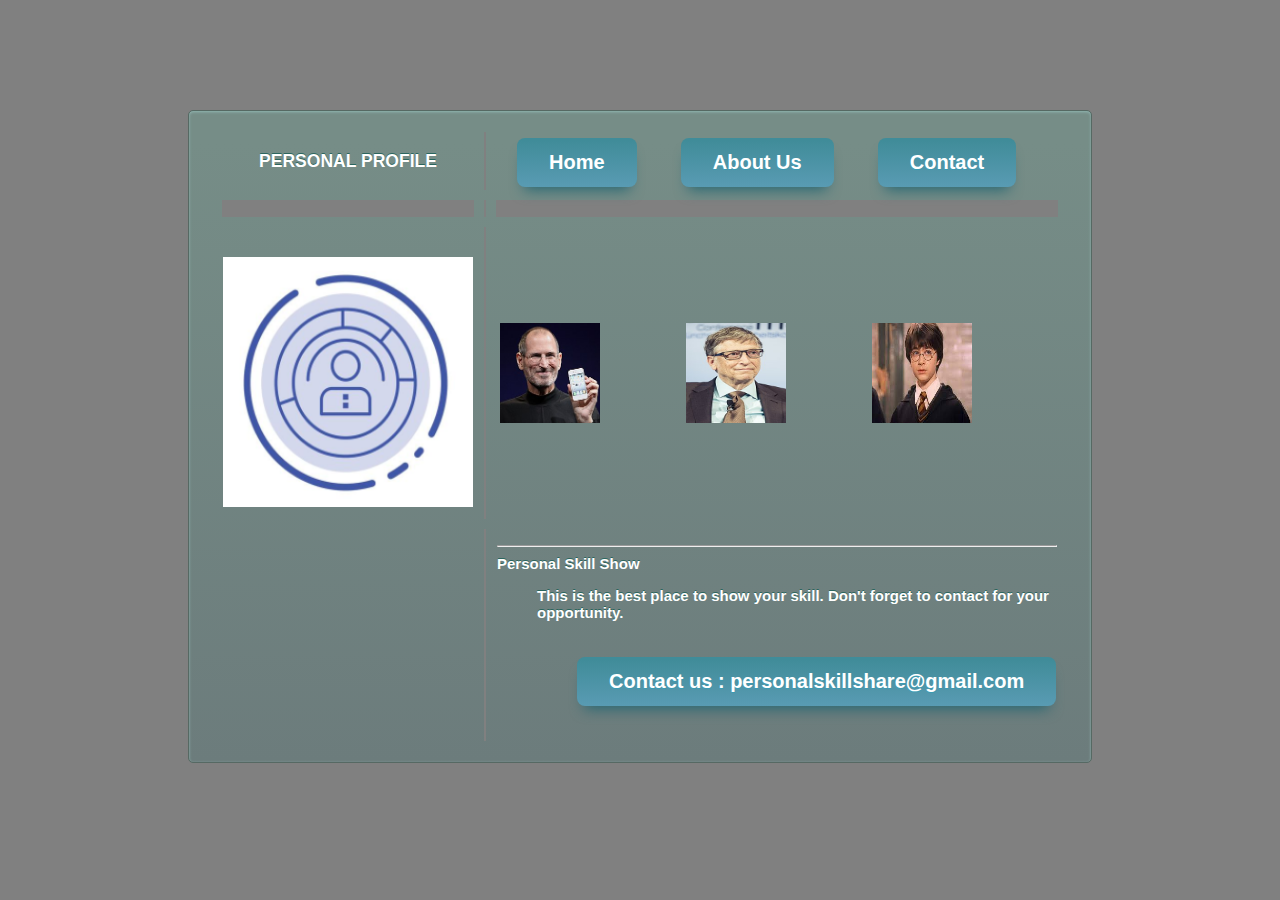
<file: index.html>
<!DOCTYPE html>
<html lang="en">

<head>
    <meta charset="UTF-8">
    <meta http-equiv="X-UA-Compatible" content="IE=edge">
    <meta name="viewport" content="width=device-width, initial-scale=1.0">
    <link rel="shotcut icon" type="image/png" href="images/logo.png">
    <link rel="stylesheet" href="style.css">
    <title>Home</title>
</head>

<body>

    <body bgcolor="grey" style="margin-top: 110px">
        <table bgcolor="white" cellspacing="10" width="40%" align="center" class="table-style">
            <tr>
                <td>
                    <h3 align="center">PERSONAL PROFILE</h3>
                </td>
                <td bgcolor="grey" width="1"></td>
                <td><a class="navi-home" href="index.html">Home</a>
                    <a class="navi-aboutus" href="#aboutus.html">About Us</a>
                    <a class="navi-contact" href="#contact.html">Contact</a>
                </td>
            </tr>
            <tr>
                <td bgcolor="grey" width="100">
                    <p></p>
                </td>
                <td bgcolor="grey" height="0">
                    <p></p>
                </td>
                <td bgcolor="grey" height="0">
                    <p></p>
                </td>
            </tr>
            <tr>
                <td>
                    <br><img src="images/logo.png" width="250" height="250" align="top">
                </td>
                <td bgcolor="grey" width="1"></td>
                <td class="td1">
                    <table width="560px" height="290px">
                        <tr>
                            <td>
                                <div class="productholder">
                                    <img src="images/Steve_Jobs.jpg" class="product">
                                    <a href="personalDetail1.html">
                                        <div class="order">
                                            <div class="ordertext">
                                                Details
                                            </div>
                                        </div>
                                    </a>
                                </div>
                            </td>

                            <td>
                                <div class="productholder">
                                    <img src="images/Bill_Gates.jpg" class="product">
                                    <a href="personalDetail2.html">
                                        <div class="order">
                                            <div class="ordertext">
                                                Details
                                            </div>
                                        </div>
                                    </a>
                                </div>
                            </td>

                            <td>
                                <div class="productholder">
                                    <img src="images/Harry_Potter.jpg" class="product">
                                    <a href="personalDetail3.html">
                                        <div class="order">
                                            <div class="ordertext">
                                                Details
                                            </div>
                                        </div>
                                    </a>
                                </div>
                            </td>
                        </tr>
                    </table>
                </td>
            </tr>
            <tr>
                <td></td>
                <td bgcolor="grey"></td>
                <td>
                    <dl>
                        <dt>
                            <hr><b>Personal Skill Show</b>
                        </dt>
                        <dd>
                            <p align="left">This is the best place to show your skill. Don't forget to contact for your
                                opportunity.</p>
                            <p class="info">Contact us : <a style="color: white; text-decoration: none;"href="mailto:contact@mysite.com.mm" class="contact"><strong>personalskillshare@gmail.com</strong></a></p>
                        </dd>
                    </dl>
                </td>
            </tr>
        </table>
    </body>
</body>

</html>
</file>
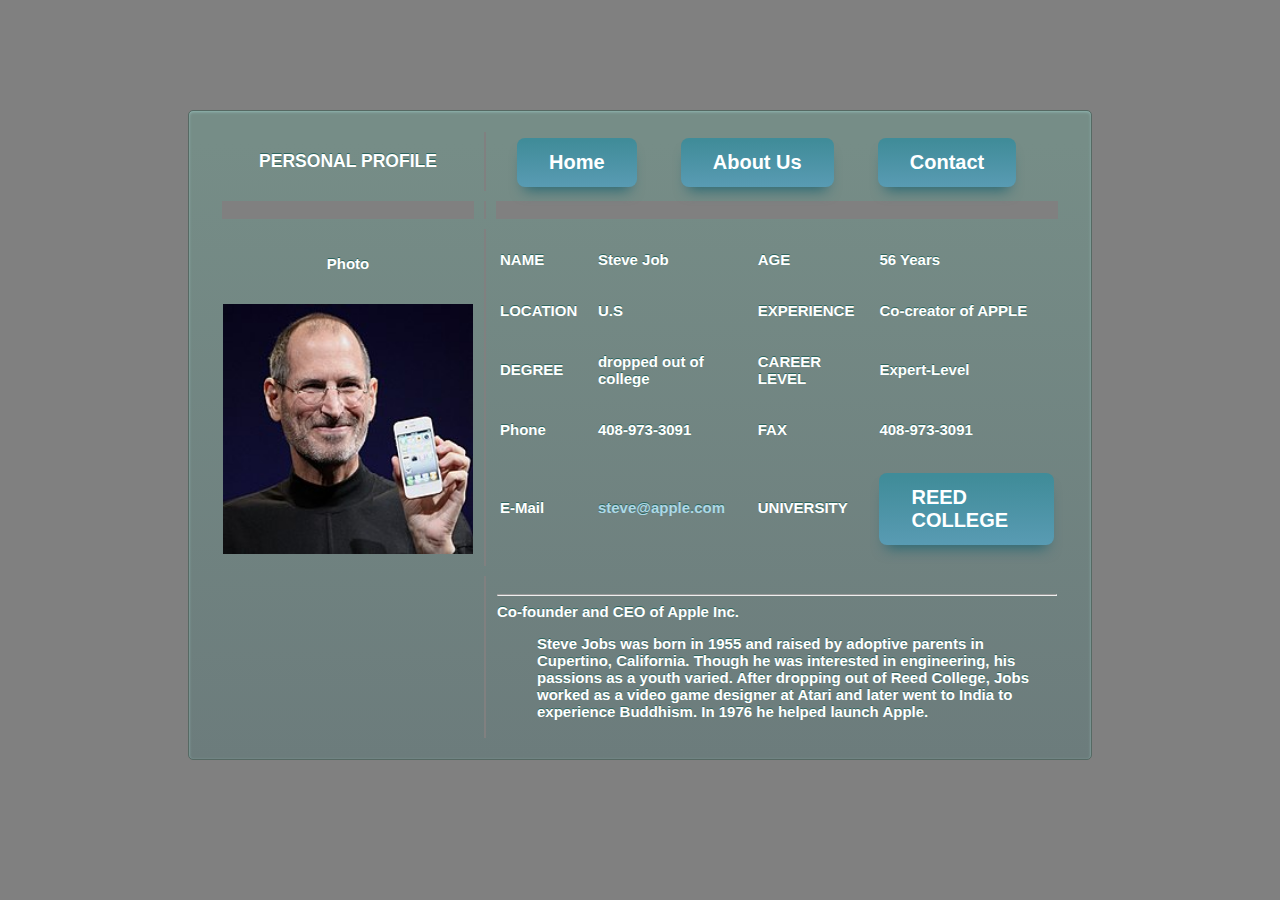
<file: personalDetail1.html>
<!DOCTYPE html>
<html lang="en">
<head>
    <meta charset="UTF-8">
    <meta http-equiv="X-UA-Compatible" content="IE=edge">
    <meta name="viewport" content="width=device-width, initial-scale=1.0">
    <link rel="shotcut icon" type="image/png" href="images/logo.png">
    <link rel="stylesheet" href="style.css">
    <title>Steve Jobs</title>
</head>
<body>
    <body bgcolor="grey" style="margin-top: 110px">
        <table bgcolor="white"  cellspacing="10" width="40%" align="center" class="table-style">
            <tr>
                <td><h3 align="center">PERSONAL PROFILE</h3></td>
                <td bgcolor="grey" width="1"></td>
                <td ><a class="navi-home" href="index.html">Home</a>
                    <a class="navi-aboutus" href="#aboutus.html">About Us</a>
                    <a class="navi-contact" href="#contact.html">Contact</a> </td>
            </tr>
            <tr>
                <td bgcolor="grey" width="100"><p></p></td>
                <td bgcolor="grey" height="0"><p></p></td>
                <td bgcolor="grey" height="0"><p></p></td>
            </tr>
    
            <tr">
                <td><p align="center"><b>Photo</b></p><br><img src="images/Steve_Jobs.jpg" width="250" height="250" align="top">
                </td>
                <td bgcolor="grey" width="1"></td>
                <td>
                    <table width="560px"height="290px">
                        <tr>
                            <td><b>NAME&nbsp;&nbsp;&nbsp;&nbsp;</b></td>
                            <td><p>Steve Job&nbsp;&nbsp;&nbsp;&nbsp;&nbsp;</p></td>
                            <td><b>AGE&nbsp;&nbsp;&nbsp;&nbsp;</b></td>
                            <td><p>56 Years</p></td>
                        </tr>
    
                        <tr>
                            <td><b>LOCATION&nbsp;&nbsp;&nbsp;&nbsp;</b></td>
                            <td><p>U.S&nbsp;&nbsp;&nbsp;&nbsp;&nbsp;</p></td>
                            <td><b>EXPERIENCE&nbsp;&nbsp;&nbsp;&nbsp;</b></td>
                            <td><p>Co-creator of APPLE</p></td>
                        </tr>
    
                        <tr>
                            <td><b>DEGREE&nbsp;&nbsp;&nbsp;&nbsp;</b></td>
                            <td><p>dropped out of college&nbsp;&nbsp;&nbsp;&nbsp;&nbsp;</p></td>
                            <td><b>CAREER LEVEL&nbsp;&nbsp;&nbsp;&nbsp;</b></td>
                            <td><p>Expert-Level</p></td>
                        </tr>
    
                        <tr>
                            <td><b>Phone&nbsp;&nbsp;&nbsp;&nbsp;</b></td>
                            <td><p>408-973-3091&nbsp;&nbsp;&nbsp;&nbsp;&nbsp;</p></td>
                            <td><b>FAX&nbsp;&nbsp;&nbsp;&nbsp;</b></td>
                            <td><p>408-973-3091</p></td>
                        </tr>
    
                        <tr>
                            <td><b>E-Mail&nbsp;&nbsp;&nbsp;&nbsp;</b></td>
                            <td><p style="color: lightblue">steve@apple.com&nbsp;&nbsp;&nbsp;&nbsp;&nbsp;</p></td>
                            <td><b>UNIVERSITY&nbsp;&nbsp;&nbsp;&nbsp;</b></td>
                            <td><p><a href="https://www.reed.edu/" target="_blank" class="uni-style">REED COLLEGE</a></p></td>
                        </tr>
                    </table>
                </td>
            </tr>
            <tr>
                <td></td>
                <td bgcolor="grey"></td>
                <td>
                    <dl>
                        <dt><hr><b>Co-founder and CEO of Apple Inc.</b></dt>
                        <dd><p align="left">Steve Jobs was born in 1955 and raised by adoptive parents in Cupertino, California. Though he was interested in engineering, his passions as a youth varied. After dropping out of Reed College, Jobs worked as a video game designer at Atari and later went to India to experience Buddhism. In 1976 he helped launch Apple.</p></dd>
                    </dl>
                </td>
            </tr>
        </table>
    
    </body>

</body>
</html>
</file>
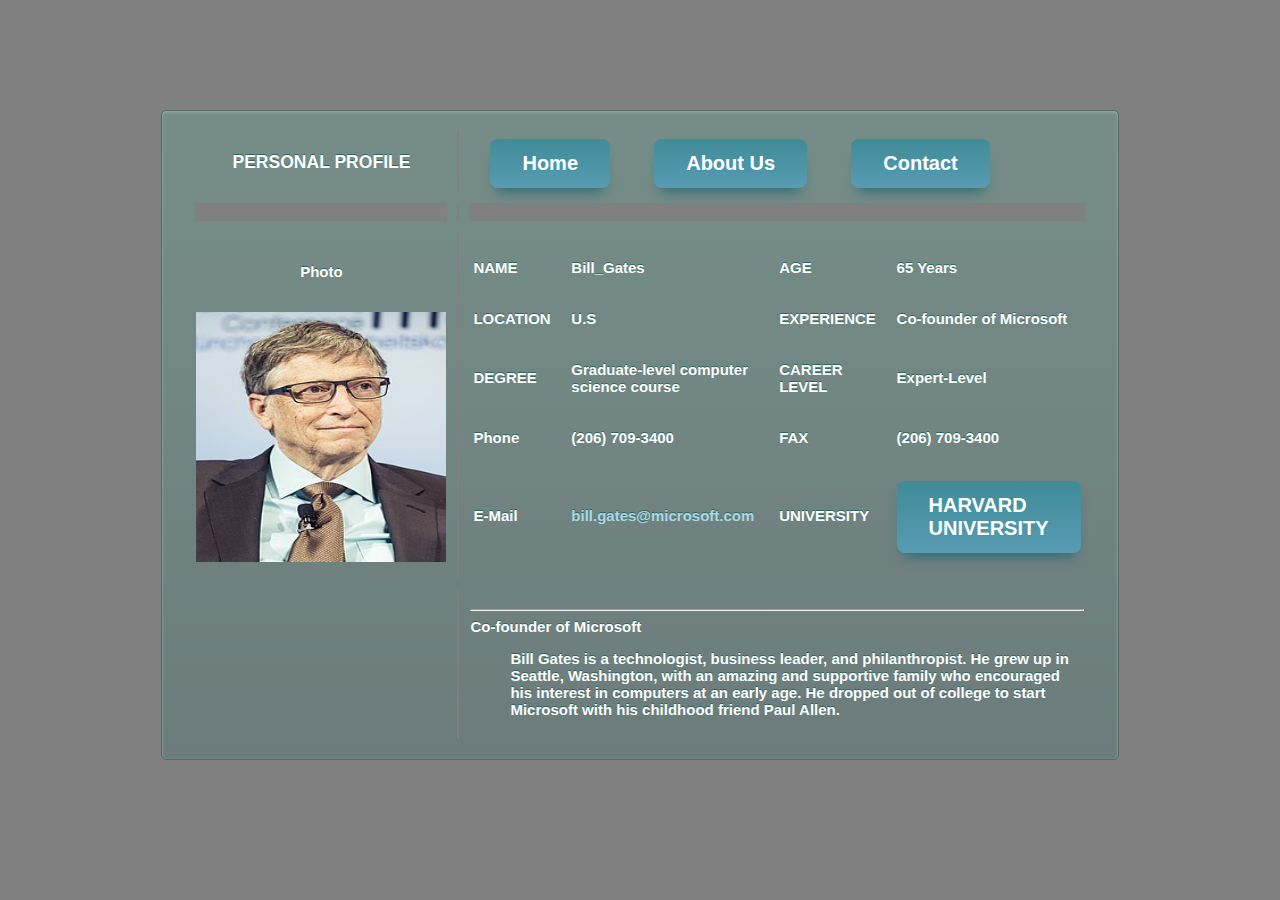
<file: personalDetail2.html>
<!DOCTYPE html>
<html lang="en">
<head>
    <meta charset="UTF-8">
    <meta http-equiv="X-UA-Compatible" content="IE=edge">
    <meta name="viewport" content="width=device-width, initial-scale=1.0">
    <link rel="shotcut icon" type="image/png" href="images/logo.png">
    <link rel="stylesheet" href="style.css">
    <title>Bill Gates</title>
</head>
<body>
    <body bgcolor="grey" style="margin-top: 110px">
        <table bgcolor="white"  cellspacing="10" width="40%" align="center" class="table-style">
            <tr>
                <td><h3 align="center">PERSONAL PROFILE</h3></td>
                <td bgcolor="grey" width="1"></td>
                <td ><a class="navi-home" href="index.html">Home</a>
                    <a class="navi-aboutus" href="#aboutus.html">About Us</a>
                    <a class="navi-contact" href="#contact.html">Contact</a> </td>
            </tr>
            <tr>
                <td bgcolor="grey" width="100"><p></p></td>
                <td bgcolor="grey" height="0"><p></p></td>
                <td bgcolor="grey" height="0"><p></p></td>
            </tr>
    
            <tr">
                <td><p align="center"><b>Photo</b></p><br><img src="images/Bill_Gates.jpg" width="250" height="250" align="top">
                </td>
                <td bgcolor="grey" width="1"></td>
                <td>
                    <table width="560px"height="290px">
                        <tr>
                            <td><b>NAME&nbsp;&nbsp;&nbsp;&nbsp;</b></td>
                            <td><p>Bill_Gates&nbsp;&nbsp;&nbsp;&nbsp;&nbsp;</p></td>
                            <td><b>AGE&nbsp;&nbsp;&nbsp;&nbsp;</b></td>
                            <td><p>65 Years</p></td>
                        </tr>
    
                        <tr>
                            <td><b>LOCATION&nbsp;&nbsp;&nbsp;&nbsp;</b></td>
                            <td><p>U.S&nbsp;&nbsp;&nbsp;&nbsp;&nbsp;</p></td>
                            <td><b>EXPERIENCE&nbsp;&nbsp;&nbsp;&nbsp;</b></td>
                            <td><p>Co-founder of Microsoft</p></td>
                        </tr>
    
                        <tr>
                            <td><b>DEGREE&nbsp;&nbsp;&nbsp;&nbsp;</b></td>
                            <td><p>Graduate-level computer science course&nbsp;&nbsp;&nbsp;&nbsp;&nbsp;</p></td>
                            <td><b>CAREER LEVEL&nbsp;&nbsp;&nbsp;&nbsp;</b></td>
                            <td><p>Expert-Level</p></td>
                        </tr>
    
                        <tr>
                            <td><b>Phone&nbsp;&nbsp;&nbsp;&nbsp;</b></td>
                            <td><p>(206) 709-3400&nbsp;&nbsp;&nbsp;&nbsp;&nbsp;</p></td>
                            <td><b>FAX&nbsp;&nbsp;&nbsp;&nbsp;</b></td>
                            <td><p>(206) 709-3400</p></td>
                        </tr>
    
                        <tr>
                            <td><b>E-Mail&nbsp;&nbsp;&nbsp;&nbsp;</b></td>
                            <td><p style="color: lightblue">bill.gates@microsoft.com&nbsp;&nbsp;&nbsp;&nbsp;&nbsp;</p></td>
                            <td><b>UNIVERSITY&nbsp;&nbsp;&nbsp;&nbsp;</b></td>
                            <td><p><a href="https://www.harvard.edu/" target="_blank" class="uni-style">HARVARD UNIVERSITY</a></p></td>
                        </tr>
                    </table>
                </td>
            </tr>
            <tr>
                <td></td>
                <td bgcolor="grey"></td>
                <td>
                    <dl>
                        <dt><hr><b>Co-founder of Microsoft</b></dt>
                        <dd><p align="left">Bill Gates is a technologist, business leader, and philanthropist. He grew up in Seattle, Washington, with an amazing and supportive family who encouraged his interest in computers at an early age. He dropped out of college to start Microsoft with his childhood friend Paul Allen.</p></dd>
                    </dl>
                </td>
            </tr>
        </table>
    
    </body>

</body>
</html>
</file>
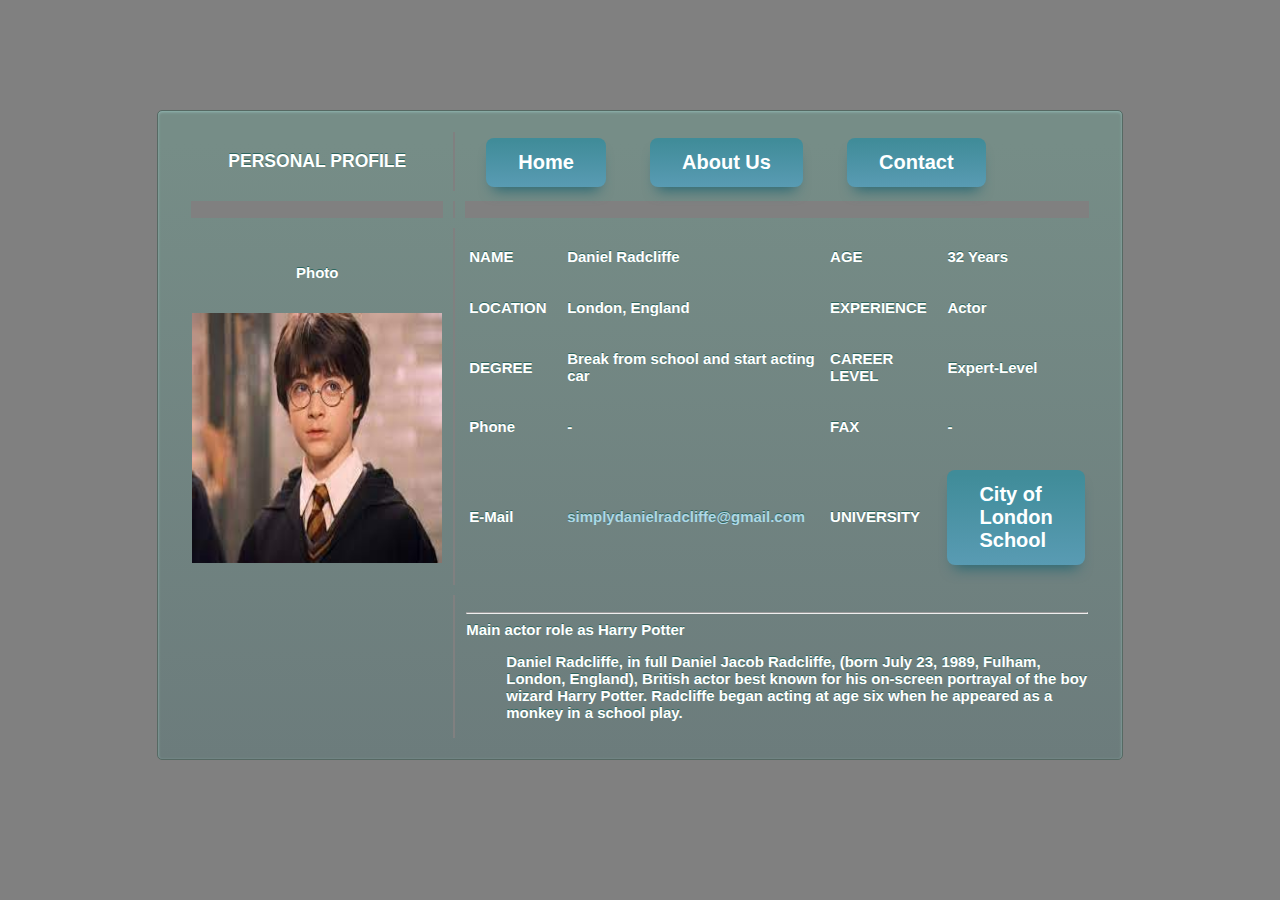
<file: personalDetail3.html>
<!DOCTYPE html>
<html lang="en">
<head>
    <meta charset="UTF-8">
    <meta http-equiv="X-UA-Compatible" content="IE=edge">
    <meta name="viewport" content="width=device-width, initial-scale=1.0">
    <link rel="shotcut icon" type="image/png" href="images/logo.png">
    <link rel="stylesheet" href="style.css">
    <title>Harry Potter</title>
</head>
<body>
    <body bgcolor="grey" style="margin-top: 110px">
        <table bgcolor="white"  cellspacing="10" width="40%" align="center" class="table-style">
            <tr>
                <td><h3 align="center">PERSONAL PROFILE</h3></td>
                <td bgcolor="grey" width="1"></td>
                <td ><a class="navi-home" href="index.html">Home</a>
                    <a class="navi-aboutus" href="#aboutus.html">About Us</a>
                    <a class="navi-contact" href="#contact.html">Contact</a> </td>
            </tr>
            <tr>
                <td bgcolor="grey" width="100"><p></p></td>
                <td bgcolor="grey" height="0"><p></p></td>
                <td bgcolor="grey" height="0"><p></p></td>
            </tr>
    
            <tr">
                <td><p align="center"><b>Photo</b></p><br><img src="images/Harry_Potter.jpg" width="250" height="250" align="top">
                </td>
                <td bgcolor="grey" width="1"></td>
                <td>
                    <table width="560px"height="290px">
                        <tr>
                            <td><b>NAME&nbsp;&nbsp;&nbsp;&nbsp;</b></td>
                            <td><p>Daniel Radcliffe&nbsp;&nbsp;&nbsp;&nbsp;&nbsp;</p></td>
                            <td><b>AGE&nbsp;&nbsp;&nbsp;&nbsp;</b></td>
                            <td><p>32 Years</p></td>
                        </tr>
    
                        <tr>
                            <td><b>LOCATION&nbsp;&nbsp;&nbsp;&nbsp;</b></td>
                            <td><p>London, England&nbsp;&nbsp;&nbsp;&nbsp;&nbsp;</p></td>
                            <td><b>EXPERIENCE&nbsp;&nbsp;&nbsp;&nbsp;</b></td>
                            <td><p>Actor</p></td>
                        </tr>
    
                        <tr>
                            <td><b>DEGREE&nbsp;&nbsp;&nbsp;&nbsp;</b></td>
                            <td><p>Break from school and start acting car&nbsp;&nbsp;&nbsp;&nbsp;&nbsp;</p></td>
                            <td><b>CAREER LEVEL&nbsp;&nbsp;&nbsp;&nbsp;</b></td>
                            <td><p>Expert-Level</p></td>
                        </tr>
    
                        <tr>
                            <td><b>Phone&nbsp;&nbsp;&nbsp;&nbsp;</b></td>
                            <td><p>-&nbsp;&nbsp;&nbsp;&nbsp;&nbsp;</p></td>
                            <td><b>FAX&nbsp;&nbsp;&nbsp;&nbsp;</b></td>
                            <td><p>-</p></td>
                        </tr>
    
                        <tr>
                            <td><b>E-Mail&nbsp;&nbsp;&nbsp;&nbsp;</b></td>
                            <td><p style="color: lightblue">simplydanielradcliffe@gmail.com&nbsp;&nbsp;&nbsp;&nbsp;&nbsp;</p></td>
                            <td><b>UNIVERSITY&nbsp;&nbsp;&nbsp;&nbsp;</b></td>
                            <td><p><a href="https://www.cityoflondonschool.org.uk/" target="_blank" class="uni-style">City of London School</a></p></td>
                        </tr>
                    </table>
                </td>
            </tr>
            <tr>
                <td></td>
                <td bgcolor="grey"></td>
                <td>
                    <dl>
                        <dt><hr><b>Main actor role as Harry Potter</b></dt>
                        <dd><p align="left">Daniel Radcliffe, in full Daniel Jacob Radcliffe, (born July 23, 1989, Fulham, London, England), British actor best known for his on-screen portrayal of the boy wizard Harry Potter. Radcliffe began acting at age six when he appeared as a monkey in a school play.</p></dd>
                    </dl>
                </td>
            </tr>
        </table>
    
    </body>

</body>
</html>
</file>
<file: style.css>
.table-style {
  box-shadow: inset 0px 1px 3px 0px #91b8b3;
  background: linear-gradient(to bottom, #768d87 5%, #6c7c7c 100%);
  background-color: #768d87;
  border-radius: 5px;
  border: 1px solid #566963;
  cursor: pointer;
  color: #ffffff;
  font-family: Arial;
  font-size: 15px;
  font-weight: bold;
  padding: 11px 23px;
  text-decoration: none;
  text-shadow: 0px -1px 0px #2b665e;
  height: 650px;
  /* width: 1150px; */
}

.uni-style {
  box-shadow: 0px 10px 14px -7px #276873;
  background: linear-gradient(to bottom, #599bb3 5%, #408c99 100%);
  background-color: #599bb3;
  border-radius: 8px;
  display: inline-block;
  cursor: pointer;
  color: #ffffff;
  font-family: Arial;
  font-size: 20px;
  font-weight: bold;
  padding: 13px 32px;
  text-decoration: none;
  text-shadow: 0px 1px 0px #3b9bb3;
  background: linear-gradient(to bottom, #408c99 5%, #599bb3 100%);
  background-color: #408c99;
  position: relative;
  top: 1px;
}

.navi-home {
  margin-left: 1em;
  box-shadow: 0px 10px 14px -7px #276873;
  background: linear-gradient(to bottom, #599bb3 5%, #408c99 100%);
  background-color: #599bb3;
  border-radius: 8px;
  display: inline-block;
  cursor: pointer;
  color: #ffffff;
  font-family: Arial;
  font-size: 20px;
  font-weight: bold;
  padding: 13px 32px;
  text-decoration: none;
  text-shadow: 0px 1px 0px #3b9bb3;
  background: linear-gradient(to bottom, #408c99 5%, #599bb3 100%);
  background-color: #408c99;
  position: relative;
  top: 1px;
}

.navi-aboutus {
  margin-left: 2em;
  box-shadow: 0px 10px 14px -7px #276873;
  background: linear-gradient(to bottom, #599bb3 5%, #408c99 100%);
  background-color: #599bb3;
  border-radius: 8px;
  display: inline-block;
  cursor: pointer;
  color: #ffffff;
  font-family: Arial;
  font-size: 20px;
  font-weight: bold;
  padding: 13px 32px;
  text-decoration: none;
  text-shadow: 0px 1px 0px #3b9bb3;
  background: linear-gradient(to bottom, #408c99 5%, #599bb3 100%);
  background-color: #408c99;
  position: relative;
  top: 1px;
}

.navi-contact {
  margin-left: 2em;
  box-shadow: 0px 10px 14px -7px #276873;
  background: linear-gradient(to bottom, #599bb3 5%, #408c99 100%);
  background-color: #599bb3;
  border-radius: 8px;
  display: inline-block;
  cursor: pointer;
  color: #ffffff;
  font-family: Arial;
  font-size: 20px;
  font-weight: bold;
  padding: 13px 32px;
  text-decoration: none;
  text-shadow: 0px 1px 0px #3b9bb3;
  background: linear-gradient(to bottom, #408c99 5%, #599bb3 100%);
  background-color: #408c99;
  position: relative;
  top: 1px;
}

.product {
  display: block;
  width: 100px;
  height: 100px;
  transition: 1s ease;
}

.productholder {
  background-color: #e8f9fd;
  position: relative;
  float: left;
  height: 100px;
  width: 17.5%;
}

.productspace {
  background-color: #e8f9fd;
  position: relative;
  float: left;
  height: 250px;
  width: 3.33%;
}

.overlay {
  position: absolute;
  float: left;
  bottom: 0;
  left: 0px;
  right: 0;
  overflow: hidden;
  background: rgba(0, 33, 87, 0.75);
  color: #e8f9fd;
  width: 100%;
  transition: 0.5s ease;
  height: 0px;
  text-align: center;
}

.productholder:hover .overlay {
  height: 100px;
}

.productholder:hover .product {
  opacity: 0.5;
}

.productholder:hover .order {
  opacity: 1;
}

.order {
  transition: 0.5s ease;
  opacity: 0;
  position: absolute;
  top: 50%;
  left: 150%;
  transform: translate(-50%, -50%);
  -ms-transform: translate(-50%, -50%);
  text-align: center;
}

.ordertext {
  background-color: rgba(0, 33, 87, 0.8);
  border-radius: 20px 0px;
  color: white;
  font-size: 10px;
  padding: 10px 18px;
}

.info {
  text-align: center;
  color: white;
  margin-left: 2em;
  box-shadow: 0px 10px 14px -7px #276873;
  background: linear-gradient(to bottom, #599bb3 5%, #408c99 100%);
  background-color: #599bb3;
  border-radius: 8px;
  display: inline-block;
  cursor: pointer;
  color: #ffffff;
  font-family: Arial;
  font-size: 20px;
  font-weight: bold;
  padding: 13px 32px;
  text-decoration: none;
  text-shadow: 0px 1px 0px #3b9bb3;
  background: linear-gradient(to bottom, #408c99 5%, #599bb3 100%);
  background-color: #408c99;
  position: relative;
  top: 1px;
}
</file>
